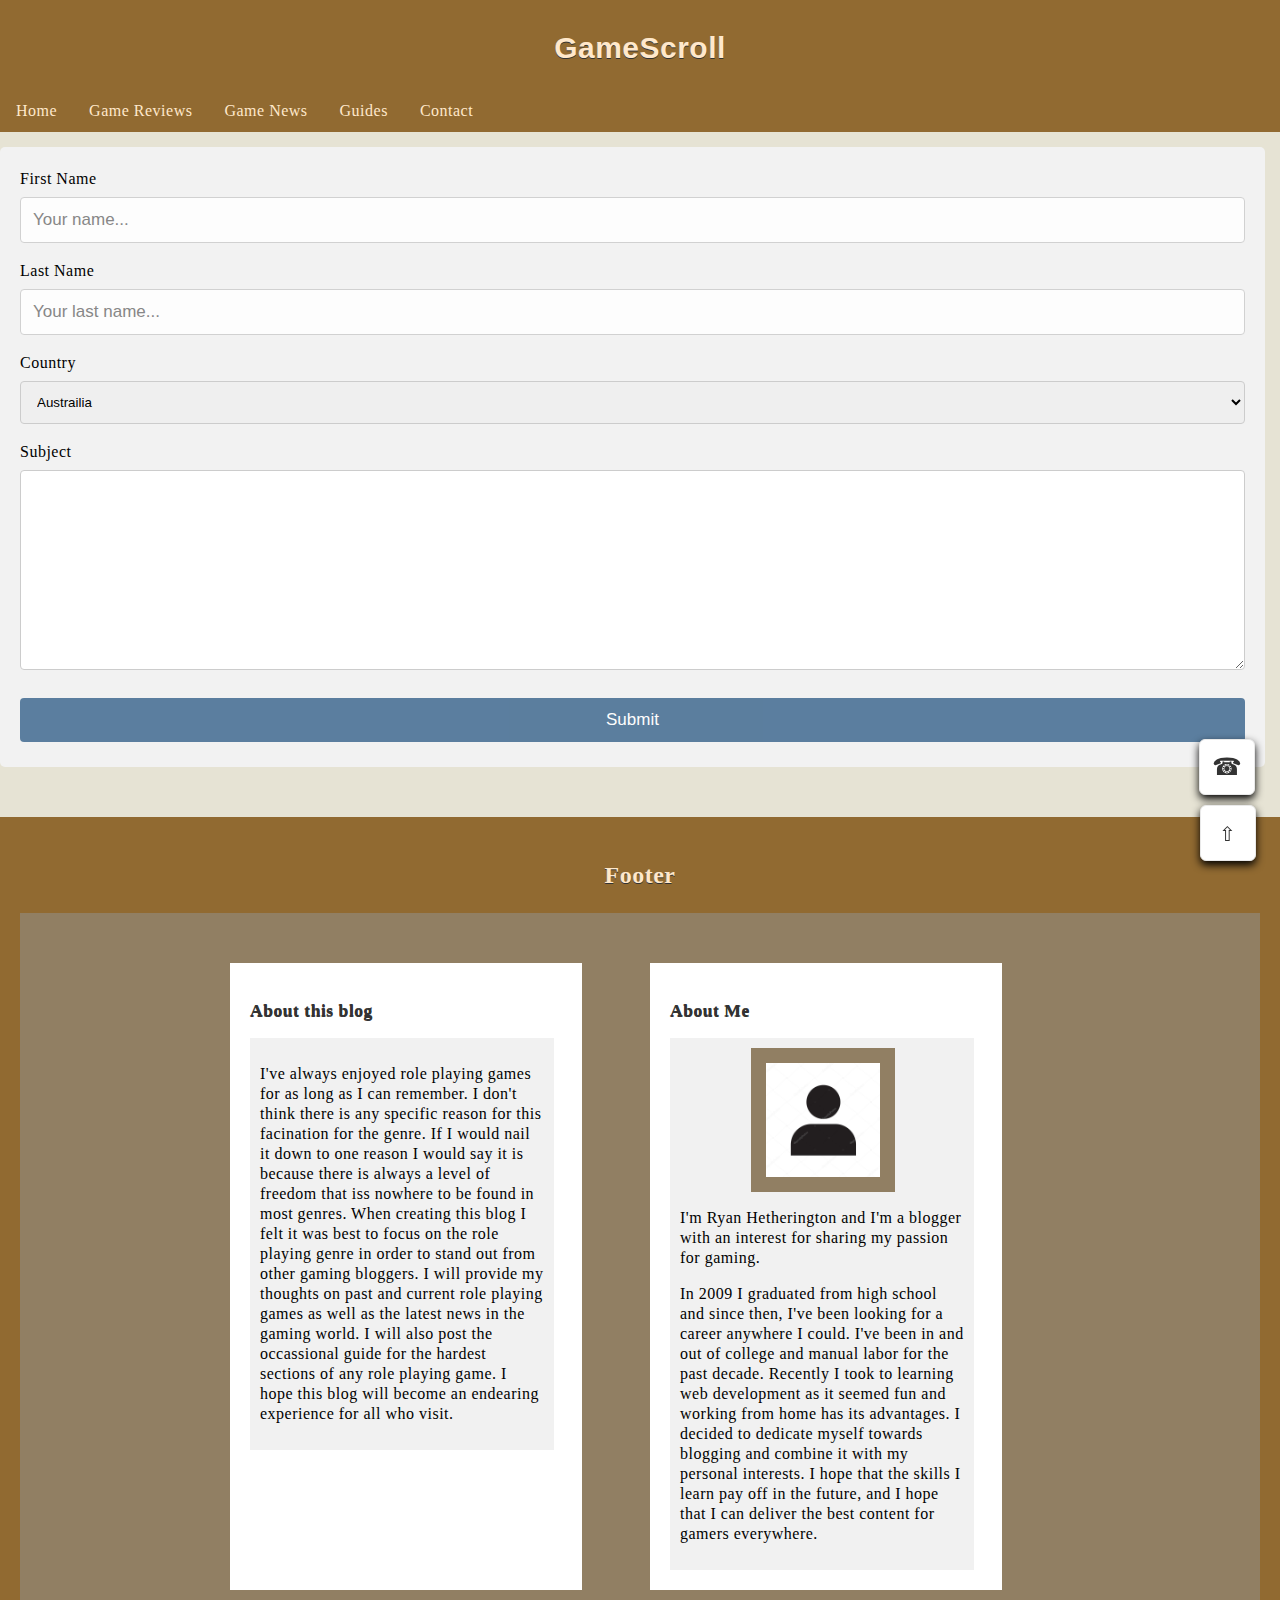
<file: contact.html>
<!DOCTYPE HTML>
<html>
<head>
<meta charset="utf-8">
<meta name="viewport" content="width=device-width, initial-scale=1.0">
<link href="css/stylesheet.css" rel="stylesheet" type="text/css">
<link rel="stylesheet" href="https://icons8.com/icons">
<style>
input[type=text], select, textarea {
  width: 100%;
  padding: 12px;
  border: 1px solid #ccc;
  border-radius: 4px;
  box-sizing: border-box;
  margin-top: 6px;
  margin-bottom: 16px;
  resize: vertical;
}

input[type=submit] {
  background-color: #416A90;
  color: white;
  padding: 12px 20px;
  border: none;
  border-radius: 4px;
  cursor: pointer;
}

input[type=submit]:hover {
  background-color: #416A88;
}

.container {
  border-radius: 5px;
  background-color: #f2f2f2;
  padding: 20px;
}    
</style>
</head>
<body id="blog" itemscope itemtype="http://schema.org/WebPage">
    <header>
    <div class="header">
    <h1 id= "top">GameScroll</h1>
    </div>
    </header>
    <nav class="cf">
        <ul>
        <li><a href="index.html" class="active" data-i18n="nav.index.html">Home</a></li>
        <li><a href="gameReviews.html" class="gameReviews" data-i18n="nav.gameReviews">Game Reviews</a></li>
        <li><a href="gameNews.html" class="gameNews" data-i18n="nav.gameNews">Game News</a></li>
        <li><a href="guides.html" class="guides" data-i18n="nav.guides">Guides</a></li>
        <li><a href="contact.html" class="contact" data-i18n="nav.contact">Contact</a></li>
        </ul>
    </nav>
<div class="container">
<form action="action_page.php">

    <label for="fname">First Name</label> 
    <input type= "text" id="fname" name="firstname" placeholder="Your name...">
    
    <label for="1name">Last Name</label>
    <input type="text" id="1name" name="lastname" placeholder="Your last name...">
    
    <label for="country">Country</label>
    <select id="country" name="country">
     <option value="australia">Austrailia</option>
     <option value="canada">Canada</option>
     <option value="uk">United Kingdom</option>
     <option value="usa">USA</option>
    </select>
    
    <label for="subject">Subject</label>
    <textarea id="subject" name="subejct" placeholder="Write something..." style="height:200px">
    </textarea>
    
    <input type="submit" value="Submit">

</form>    
</div>
<div class= "customer-service" style= "bottom: 40px;">
    <div id= "customer-message" class= "item">
        <div class="iconfont icon_service">&#9742;</div>
        <div class= "message">
        <div class= "message-warp">
            <div class="fakeimg" style= "display: block;">
                <h5>Let's chat</h5>
                <p>Email:
                    <a target="_blank" href= "mailto:2spacewolves@gmail.com">2spacewolves@gmail.com</a></p>
            </div>
        </div>
        </div>
    <div onClick= "topFunction()" id= "top" title= "Go to top" class= "item" style= "display: block;">
        <div class= "iconfont icon_top"><span style='font-size: 20px;'>&#8679;</span></div>
    </div>
    </div>
</div>
    <script>
        var top = document.getElementById("top");
            window.onscroll = function() {scrollFunction()};
            
            function scrollFunction() {
                if (doument.body.scrollTop > 20 ||
                   document.documentElement.scrollTop > 20) {
                    mybutton.style.display = "block";
                } else {
                    mybutton.style.display = "none";
                }
            }
            
            function topFunction() {
                document.body.scrollTop = 0;
                document.documentElement.scrollTop = 0;
            }
    </script>
<footer>
<div class="footer">
  <h2>Footer</h2>
<div class= "flex-container">
    <div class="column">
        <div class= "card">
            <h3>About this blog</h3>
            <div class= "box">
            <p>I've always enjoyed role playing games for as long as I can remember. I don't think there is any specific reason for this facination for the genre. If I would nail it down to one reason I would say it is because there is always a level of freedom that iss nowhere to be found in most genres. When creating this blog I felt it was best to focus on the role playing genre in order to stand out from other gaming bloggers. I will provide my thoughts on past and current role playing games as well as the latest news in the gaming world. I will also post the occassional guide for the hardest sections of any role playing game. I hope this blog will become an endearing experience for all who visit.</p>
            </div>
        </div>
    </div>
    <div class="column">
        <div class= "card">
          <h3>About Me</h3>
            <div class= "box">
            <div class= "fakeimg" style= "height:100%;"><img src= "/images/depositphotos_96436808-stock-illustration-human-icon-support-vectors-design.jpg" alt="HTML5 Icon" ></div>
            <p>I'm Ryan Hetherington and I'm a blogger with an interest for sharing my passion for gaming.</p>
            <p>In 2009 I graduated from high school and since then,  I've been looking for a career anywhere I could. I've been in and out of college and manual labor for the past decade. Recently I took to learning web development as it seemed fun and working from home has its advantages. I decided to dedicate myself towards blogging and combine it with my personal interests. I hope that the skills I learn pay off in the future, and I hope that I can deliver the best content for gamers everywhere.</p>
            </div>
        </div>
    </div>
</div>
</div>
</footer>
</body>
</html>
</file>
<file: css/stylesheet.css>
/* Main Body */
html {
    background: #E6E3D4;
}
body {
  font-family: 100% Georgia, "Times New Roman", Times, serif;
  line-height: 1.5;
  width: 100%;
  margin: 0 auto;
  letter-spacing: 0.5px;
}
h1, h2, h3, h4, h5 {
  font-family: 100% Georgia, "Times New Roman", Times, serif;
  font-size: 1.1em;
  font-weight: 0;
  text-shadow: 0 1px 0 #333;
  color: #333; 
}
h2 {
   font-size: 1.5em;
   color: #FFE8CB;
   background: #916A31
}
h4 {
  font-size: 1em;
}

/* Header */
header {
  padding: 5px;
  background-color: #916A31;
}
header h1 {
    text-align: center;
    font-size: 30px;
    color: #FFE8CB;
    margin: 1.5 0px;
    font-family: cursive, sans-serif;
}

/* Micro-clearfix */
.cf:before,
.cf:after {
    content:"";
    display:table;
}
.cf:after {
    clear:both;
}

.cf {
    zoom:1;
}

/* Horizontal Navigation Bar */
nav {
    background: #916A31;
    height: 2.3em;
}
ul, li {
    margin: 0;
    padding: 0;
    list-style: none;
    float: left;
}
ul {
    background: #916A31;
    height: 2em;
    width: 100%;
}
li a {
    display: block;
    line-height: 2em;
    padding: 0 1em;
    color: #FFE8CB;
    text-decoration: none;
}
li a:hover {
    background-color: #FFE8CB;
    color: #916A31;
    height: 2em;
    padding-top: .3em;
    position: relative;
    top: -.3em;
    border-radius: .3em .3em 0 0;
}

/* Create two unequal columns that floats next to each other */
/* Left column */
.leftcolumn {
  float: left;
  width: 67%;
  padding-left: 20px
}

/* Text boxes for left column */
.leftcolumn .flex-container {
    display: flex;
    flex-wrap: nowrap;
    padding: 20px;
    background-color: #917F63;
}
.leftcolumn .flex-container .box {
    background-color: #f1f1f1;
    width: 91%;
    margin-right: 10px;
    padding: 10px;
    text-align: left;
    line-height: 20px;
}

/* Add a card effect for left column */
.leftcolumn .card {
  background-color: white;
  padding: 20px;
  margin-top: 20px;
  text-align: left;
  color: black;
  width: 78%;
}

/* Right column */
.rightcolumn {
  display: block;
  float: left;
  width: 30%;
}
.card img{
    width: 100%;
}
.rightcolumn .card img{
    width: 40px;
    height: 40px;
    margin-bottom: 10px
}

/* Text boxes for right column */
.rightcolumn .flex-container {
    display: flex;
    flex-wrap: nowrap;
    padding: 20px;
    background-color: #917F63;
}
.rightcolumn .flex-container .box {
    background-color: #f1f1f1;
    width: 91%;
    margin-right: 10px;
    padding: 10px;
    text-align: left;
    line-height: 20px;
}

/* Add a card effect for right column */
.rightcolumn .card {
  background-color: white;
  padding: 20px;
  margin-top: 20px;
  text-align: left;
  color: black;
  width: 78%;
  border-radius: 4px;
}

/* Clear floats after the columns */
.row:after {
  content: "";
  display: table;
  clear: both;
}

/* Comment Box */
#respond {
    margin-top: 20px;
}
#respond input[type='text'],
#respond input[type='email'],
#respond textarea {
    margin-bottom: 10px;
    padding-right: 0;
    display: block;
    width: 100%;
    border: 1px solid rgba(0, 0, 0, 0.1);
    border-radius: 6px;
    line-height: 1.4em;
}
#respond input[type='submit'] {
    background-color: #917F63;
    color: #f1f1f1;
}

/* Popular Post */
.popular h3 {
    font-size: 18px;
    line-height: 135%;
    overflow: hidden;
    margin-bottom: 20px;
}
.popular a {
    font-size: 14px;
    color: black;
    display: block;
    letter-spacing: 1px;
    transition: 0.3s;
    text-decoration: none;
    border-radius: 5px;
}
.popular a:hover {
    text-decoration: underline;
    color: #f1f1f1;
}
.popular .list {
    margin-top: 32px;
}
.popular .list a img {
    border-radius: 4px;
    width: 40px;
    height: 40px;
    background-size: cover;
    background-repeat: no-repeat;
    background-position: center;
    float: left;
    margin-right: 16px;
    transition: 0.3s;
}
.popular .list a  {
    display: block;
    font-size: 16px;
    line-height: 25px;
    color: #f1f1f1;
    overflow: hidden;
    height: 50px;
    width: 170px;
    padding-bottom: 15px;
}
.popular .list a p {
    color: #917F63;
    font-size: 12px;
    line-height: 19px;
}
.popular a:hover {
    background: #AD9B7F;
    color: #f1f1f1;
    position: relative;
    top:-.3em;
    border-radius: 4px;
    border-bottom: .3em .3em 0 0;
    padding-bottom: wrap;
}
.popular .fakeimg {
  color: #eee;
  background-color: #917F63;
  width: 85%;
  padding: 15px;
  border-radius: 5px;
}

/* Social Media links */
.container {
    position: relative;
    border-radius: 5px;
    background-color: #ffffff;
    padding: 20px 0 30px 0;
    margin: 15px 15px 15px 0;
}
input, .btn {
    width: 100%;
    padding: 12px;
    border: none;
    border-radius: 6px;
    margin: 5px 0;
    opacity: 0.85;
    display: inline-block;
    font-size: 17px;
    line-height: 20px;
    text-decoration: none;
}
input:hover, .btn:hover {
    opacity: 1;
}
.fb {
    background-color: #3B5998;
    color: white;
}
.twitter {
    background-color: #55ACEE;
    color: white;
}
.google {
    background-color: #dd4b39;
    color: white;
}
input[type=submit] {
    background-color: #4CAF50;
    color: white;
    cursor: pointer;
}
input[type=submit]:hover {
    background-color: #45a049;
}
.col {
    float: left;
    width: 80%;
    margin: auto;
    padding: 0 10px;
    margin-top 6px;
}

/* Pagination */
.center {
    text-align: center;
    margin: 0;
}
.pagination a {
    background-color: #916A31;
    color: #eee;
    float: left;
    padding: 8px 16px;
    text-decoration: none;
    transition: background-color .3s;
    border-radius: 6px;
    margin: 2px;
}
.pagination a.active {
    background-color: #AD9B7F;
    color: #eee;
}
.pagination a:hover:not(.active) {
    background-color: #AD9B7F;
    color: #eee;
    position: relative;
    top:-.3em;
    border-radius: 6px;
    border-bottom: 6px;
    cursor: default;
}

/* Message and Top Scrollbar */
.customer-service {
    position: fixed;
    z-index: 10;
    right: 25px;
    bottom: 60px;
}
.customer-service .item {
    cursor: pointer;
    margin-top: 65px;
    margin-bottom: 65px;
    width: 56px;
    height: 56px;
    background-color: #ffffff;
    border-radius: 6px;
    text-align: center;
    transition: 0.3s;
    position: relative;
    border: 1px solid #E9E9E9;
    box-sizing: border-box;
    box-shadow: 0 4px 8px rgb(0, 0, 0.02);
}
.customer-service .item .iconfont {
    display: block;
    position: absolute;
    top: 50%;
    width: 100%;
    transform: translateY(-50%);
    font-size: 24px;
    color: #333;
    transition: 0.3s;
}
.customer-service .item .message {
    position: absolute;
    right: 50px;
    top: 0;
    padding-right: 14px;
    display: none;
}
.customer-service .item .message .message-wrap {
    box-shadow: 0 4px 8px rgb(0, 0, 0.02);
    border: 1px solid #E9E9E9;
    background: #ffffff;
    border-radius 6px;
    padding: 13px 16px 10px;
    text-align: left;
}
.customer-service .item .message .message-wrap h5 {
    font-size: 14px;
    color: #333;
    line-height: 24px;
    margin: 0 0 7px;
    font-weight: 400;
}
.customer-service .item .message .message-wrap p {
    margin: 0;
    font-size: 12px;
    line-height: 24px;
    white-space: nowrap;
    color: #333;
}
.customer-service .item .message .message-wrap p a {
    color: #AD9B7F;
    transition: 0.3s;
}
.customer-service .item .message .message-wrap p a:hover {
    color: #eee;
    text-decoration: underline;
}
.customer-service .item:hover {
    background-color: #AD9B7F;
    border-color: #AD9B7F;
}
.customer-service .item:hover .iconfont {
    color: #eee;
}
.customer-service .item:hover .message {
    display: block;
}
.customer-service icon_top {
    display: none;
}
.customer-service .fakeimg {
    border: 1px solid #E9E9E9; 
    border-radius: 6px;
    display: block;
    font-size: 16px;
    line-height: 25px;
    color: #f1f1f1;
    margin-bottom: 8px;
    margin-right: 20px;
    overflow: hidden;
    height: 100px;
    box-shadow: 0 4px 8px rgb(0, 0, 0.02);
}
.customer-service h5 {
    color: #f1f1f1;
    font-size: 18px;
    margin: 3px;
}
.customer-service .fakeimg a {
    color: #f1f1f1;
}

/* Footer */
.footer .fakeimg {
  color: #eee;
  background-color: #917F63;
  width: 40%;
  padding: 15px;
}
.flex-container {
    display: flex;
    justify-content: center;
}
.flex-container > div {
    display: flex;
    width: 400px;
    margin: 10px;
    text-align: center;
    line-height: 20px;
    font-size: 16px;
}
.footer {
  padding: 20px;
  margin-top: 50px;
  color: white;
  text-align: center;
  background: #916A31;
}
@media screen and (max-width: 600px) {
    .column {
        width: 100%;
    }
}

/* Text boxes for footer */
.footer .flex-container {
    display: flex;
    flex-wrap: nowrap;
    padding: 20px;
    background-color: #917F63;
}
.footer .flex-container .box {
    background-color: #f1f1f1;
    width: 91%;
    margin-right: 10px;
    padding: 10px;
    text-align: left;
    line-height: 20px;
}

/* Add a card effect for footer */
.footer .card {
  background-color: white;
  padding: 20px;
  margin-top: 20px;
  text-align: left;
  color: black;
  width: 78%;
}
.footer .fakeimg {
    display: flex;
    align-content: center;
    margin-left: 25%;
}
/* Responsive layout - when the screen is less than 800px wide, make the two columns stack on top of each other instead of next to each other */
@media screen and (max-width: 800px) {
  .leftcolumn, .rightcolumn {
    width: 100%;
    padding: 0;
  }
}
</file>
